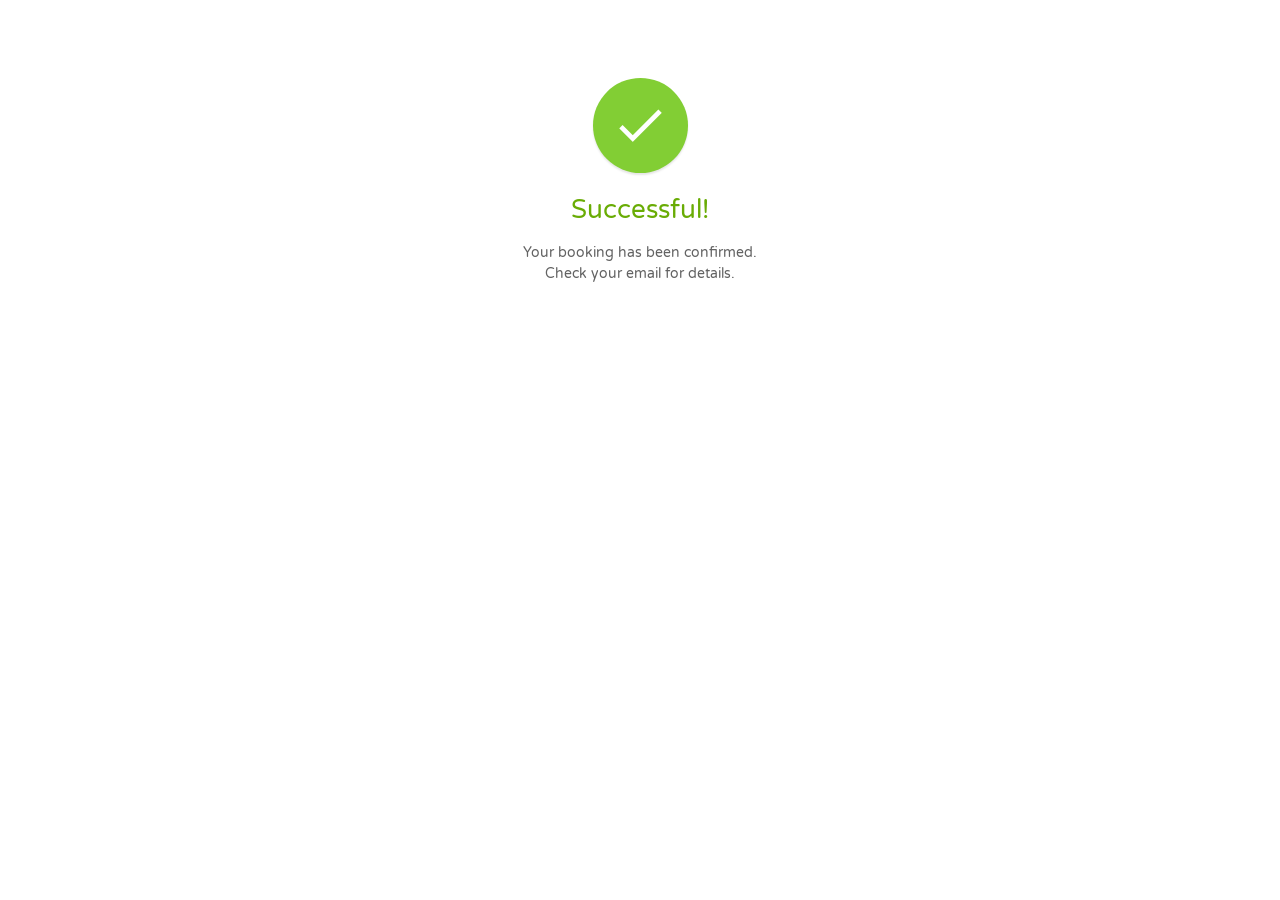
<file: popup.html>
<!DOCTYPE html>
<html lang="en">
<head>
<meta charset="utf-8">
<meta name="viewport" content="width=device-width, initial-scale=1, shrink-to-fit=no">
<title>Bootstrap Simple Success Confirmation Popup</title>
<link rel="stylesheet" href="https://fonts.googleapis.com/css?family=Roboto|Varela+Round">
<link rel="stylesheet" href="https://stackpath.bootstrapcdn.com/bootstrap/4.5.0/css/bootstrap.min.css">
<link rel="stylesheet" href="https://fonts.googleapis.com/icon?family=Material+Icons">
<link rel="stylesheet" href="https://maxcdn.bootstrapcdn.com/font-awesome/4.7.0/css/font-awesome.min.css">
<script src="https://code.jquery.com/jquery-3.5.1.min.js"></script>
<script src="https://cdn.jsdelivr.net/npm/popper.js@1.16.0/dist/umd/popper.min.js"></script>
<script src="https://stackpath.bootstrapcdn.com/bootstrap/4.5.0/js/bootstrap.min.js"></script>
<style>
body {
	font-family: 'Varela Round', sans-serif;
}
.modal-confirm {		
	color: #636363;
	width: 325px;
	font-size: 14px;
}
.modal-confirm .modal-content {
	padding: 20px;
	border-radius: 5px;
	border: none;
}
.modal-confirm .modal-header {
	border-bottom: none;   
	position: relative;
}
.modal-confirm h4 {
	text-align: center;
	font-size: 26px;
	margin: 30px 0 -15px;
}
.modal-confirm .form-control, .modal-confirm .btn {
	min-height: 40px;
	border-radius: 3px; 
}
.modal-confirm .close {
	position: absolute;
	top: -5px;
	right: -5px;
}	
.modal-confirm .modal-footer {
	border: none;
	text-align: center;
	border-radius: 5px;
	font-size: 13px;
}	
.modal-confirm .icon-box {
	color: #fff;		
	position: absolute;
	margin: 0 auto;
	left: 0;
	right: 0;
	top: -70px;
	width: 95px;
	height: 95px;
	border-radius: 50%;
	z-index: 9;
	background: #82ce34;
	padding: 15px;
	text-align: center;
	box-shadow: 0px 2px 2px rgba(0, 0, 0, 0.1);
}
.modal-confirm .icon-box i {
	font-size: 58px;
	position: relative;
	top: 3px;
}
.modal-confirm.modal-dialog {
	margin-top: 80px;
}
.modal-confirm .btn {
	color: #fff;
	border-radius: 4px;
	background: #82ce34;
	text-decoration: none;
	transition: all 0.4s;
	line-height: normal;
	border: none;
}
.modal-confirm .btn:hover, .modal-confirm .btn:focus {
	background: #6fb32b;
	outline: none;
}
.trigger-btn {
	display: inline-block;
	margin: 100px auto;
}
h4{
	color: rgb(105, 172, 5);
}
</style>
</head>
<body>
    <!-- Modal HTML -->
    <div>
        <div class="modal-dialog modal-confirm pt-5">
            <div class="modal-content">
                <div class="modal-header">
                    <div class="icon-box">
                        <i class="material-icons">&#xE876;</i>
                    </div>				
                    <h4 class="btn-block">Successful!</h4>	
                </div>
                <div class="modal-body">
                    <p class="text-center">Your booking has been confirmed. Check your email for details.</p>
                </div>
            </div>
        </div>
    </div>        
</body>
</html>
</file>
